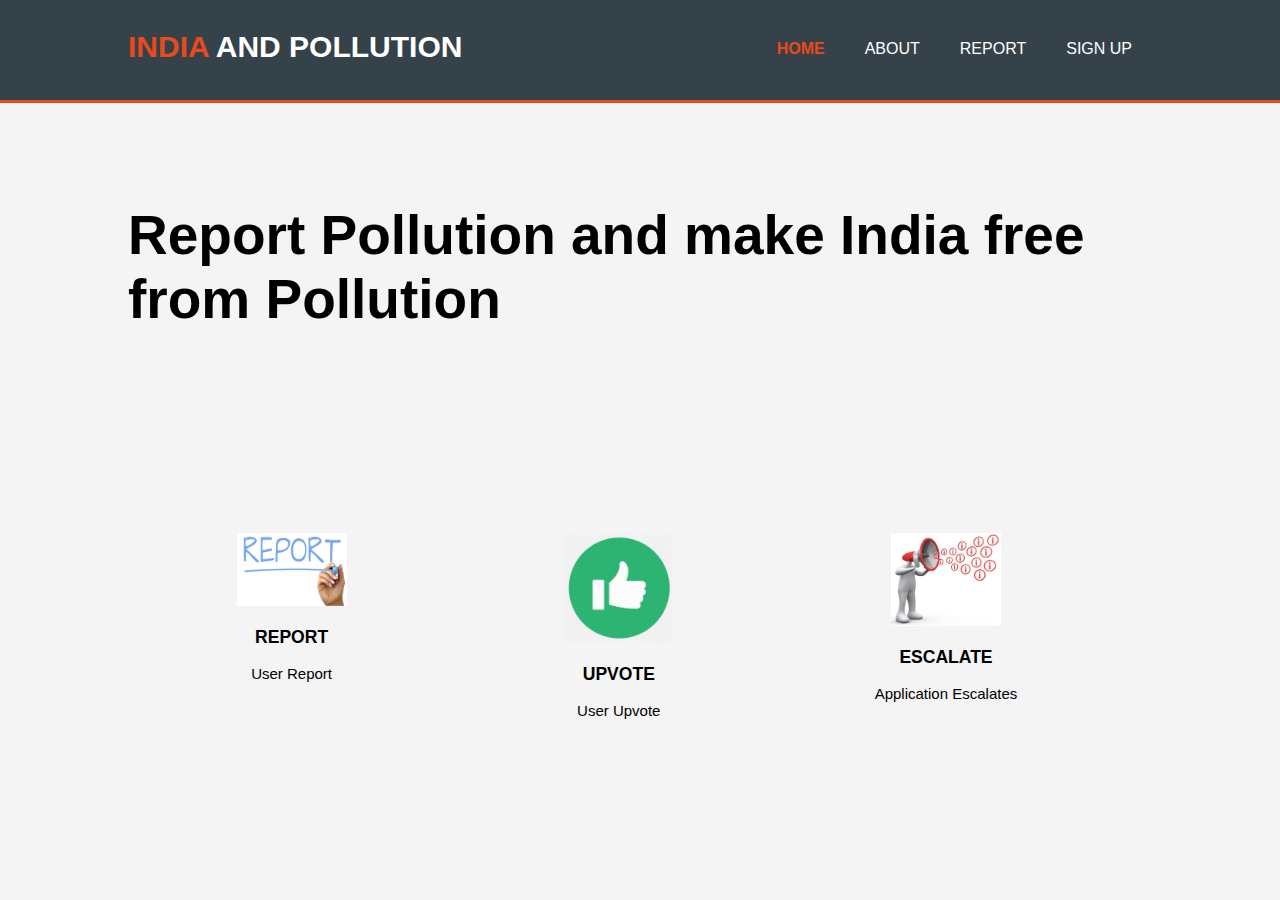
<file: index.html>
<!DOCTYPE html>
<html>
<head>
	<meta name="viewport" content="width=device-width">
	<meta name="description" content="India and Pollution">
	<meta name="keywords" content="report pollution">
	<meta name="author" content="Devansh Gaur">
	<title>Home</title>
	<link rel="stylesheet" href="style.css">
</head>
<body>
	<header>
		<div class="container">
			<div id="branding">
				<h1><span class="highlight">INDIA</span> AND POLLUTION</h1>
			</div>
			<nav>
				<ul>
					<li class="current"><a href="index.html">HOME</a></li>
					<li><a href="about.html">ABOUT</a></li>
					<li><a href="login.html">REPORT</a></li>
					<li><a href="registration.html">SIGN UP</a></li>
				</ul>
			</nav>
	</header>

	<section id="showcase">
		<div class="container">
			<h1>Report Pollution and make India free from Pollution</h1>
			<style type="text/css">
			</style>
			<p></p>
		</div>
	</section>

	

	<section id="boxes">
		<div class="container">
			<div class="box">
				<img src="images/report.jpg">
				<h3>REPORT</h3>
				<p>User Report</p>
			</div>
			<div class="box">
				<img src="images/upvote.png">
				<h3>UPVOTE</h3>
				<p>User Upvote</p>
			</div>
			<div class="box">
				<img src="images/escalate.jpg">
				<h3>ESCALATE</h3>
				<p>Application Escalates</p>
			</div>
		</div>
	</section>
	<!--<footer>
		<p>Inertia Web Design, Copyright &copy;2019</p>
	</footer>-->
</body>
</html>
</file>
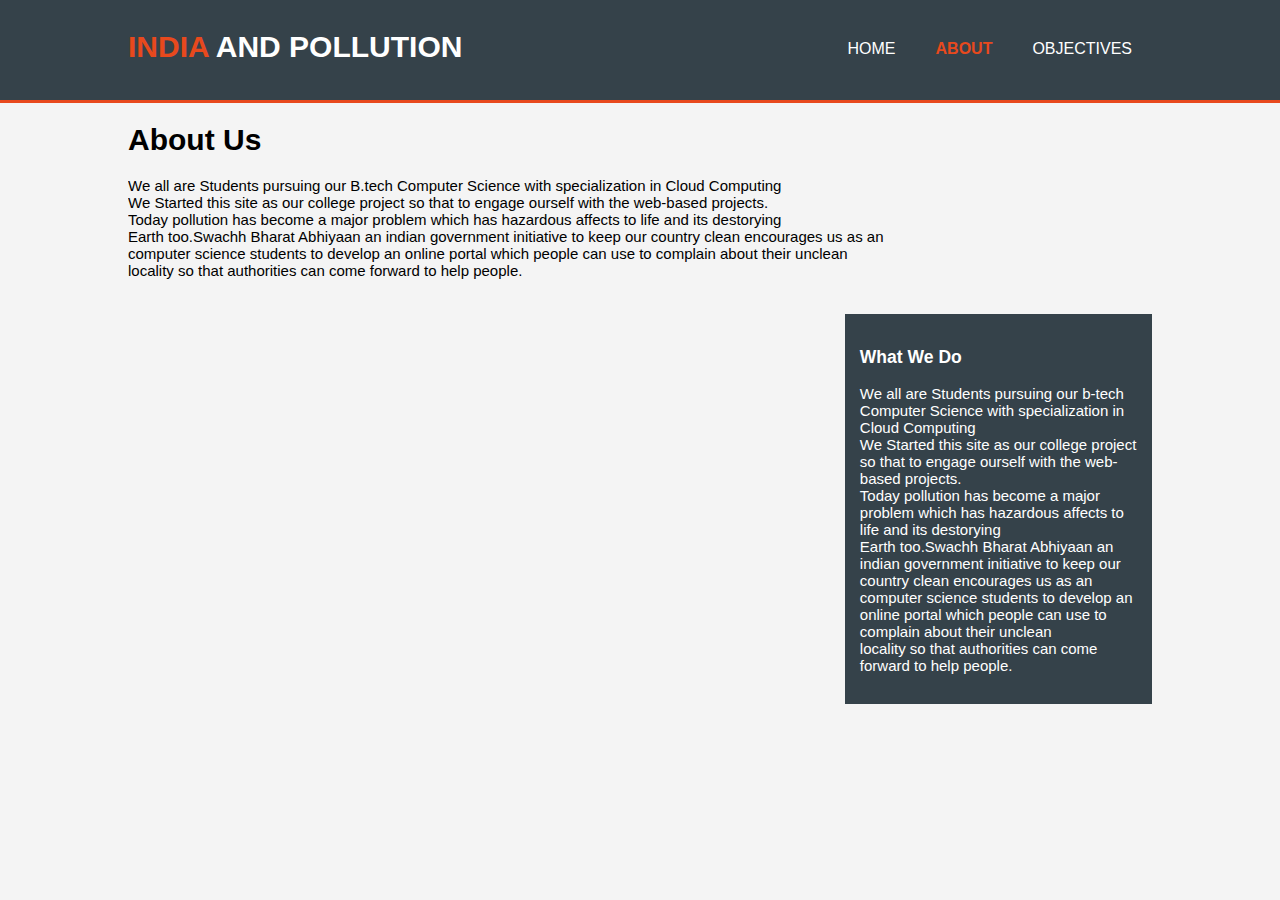
<file: about.html>
<!DOCTYPE html>
<html>
<head>
	<meta name="viewport" content="width=device-width">
	<meta name="description" content="Affordable and professional web design">
	<meta name="keywords" content="web design,affordable web design, professional web design">
	<meta name="author" content="Devansh Gaur">
	<title>Welcome to About</title>
	<link rel="stylesheet" href="style.css">
</head>
<body>
	<header>
		<div class="container">
			<div id="branding">
				<h1><span class="highlight">INDIA</span> AND POLLUTION</h1>
			</div>
			<nav>
				<ul>
					<li><a href="index.html">HOME</a></li>
					<li class="current"><a href="about.html">ABOUT</a></li>
					<li><a href="services.html">OBJECTIVES</a></li>
				</ul>
			</nav>
	</header>


	<section id="main">
		<div class="container">
			<article id="main-col">
				<h1 class="page-title">About Us</h1>
				<p> We all are Students pursuing our B.tech Computer Science with  specialization in Cloud Computing <br> We Started this site as our college project so that to engage ourself with the web-based projects.<br> Today pollution has become a major problem which has hazardous affects to life and its destorying<br> Earth too.Swachh Bharat Abhiyaan an indian government initiative to keep our country clean encourages us as an <br> computer science students to develop an online portal which people can use to complain about their unclean  <br>locality so that authorities can come forward to help people.</p>
			</article>

			<aside id="sidebar">
				<div class="dark">
				<h3>What We Do</h3>
				<p> We all are Students pursuing our b-tech Computer Science with  specialization in Cloud Computing <br> We Started this site as our college project so that to engage ourself with the web-based projects.<br> Today pollution has become a major problem which has hazardous affects to life and its destorying<br> Earth too.Swachh Bharat Abhiyaan an indian government initiative to keep our country clean encourages us as an <br> computer science students to develop an online portal which people can use to complain about their unclean  <br>locality so that authorities can come forward to help people.</p>
				</div>
			</aside>
		</div>
	</section>
</body>
</html>
</file>
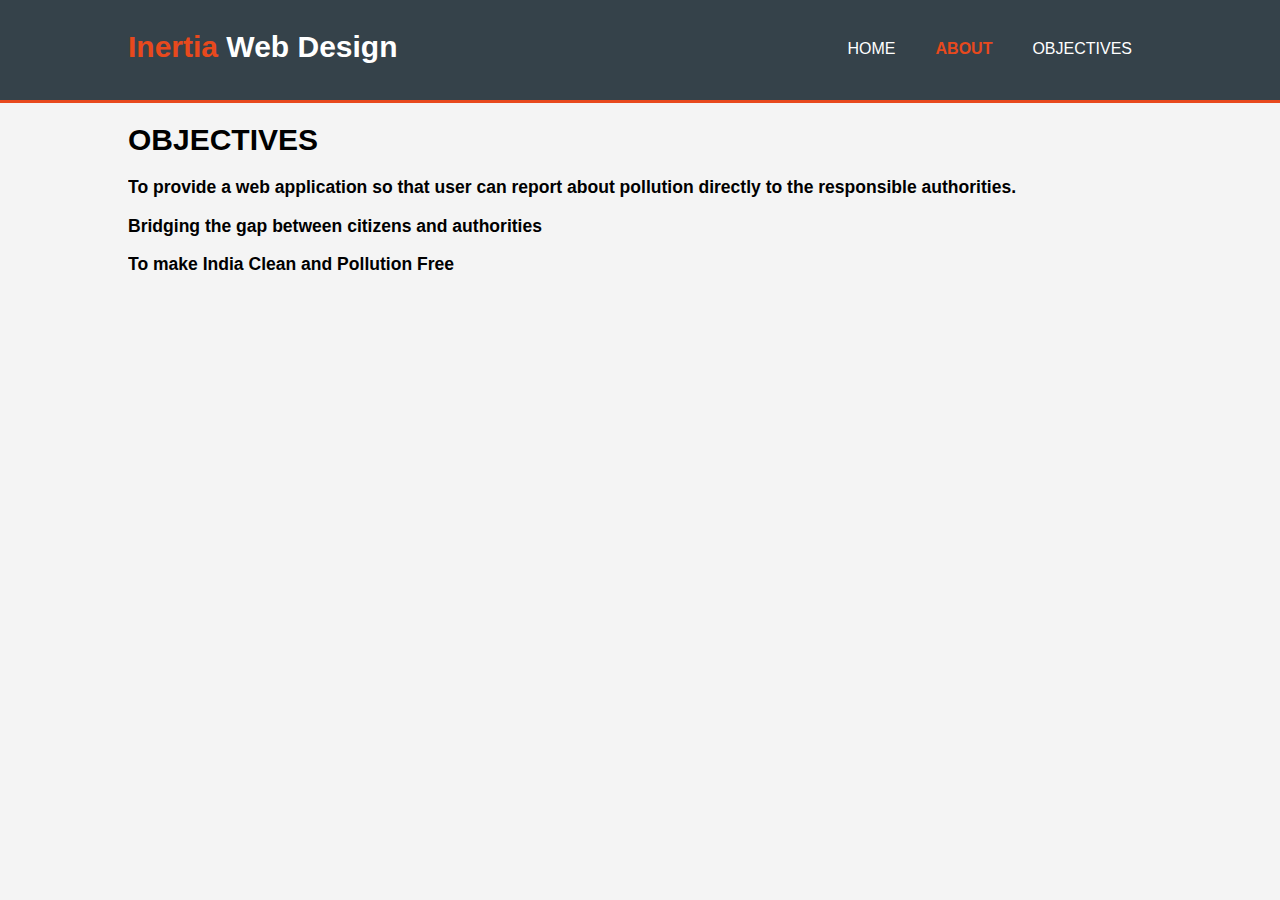
<file: services.html>
<!DOCTYPE html>
<html>
<head>
	<meta name="viewport" content="width=device-width">
	<meta name="description" content="India and Pollution">
	<meta name="keywords" content="report pollution">
	<meta name="author" content="Devansh Gaur">
	<title>Objectives</title>
	<link rel="stylesheet" href="style.css">
</head>
<body>
	<header>
		<div class="container">
			<div id="branding">
				<h1><span class="highlight">Inertia</span> Web Design</h1>
			</div>
			<nav>
				<ul>
					<li><a href="index.html">HOME</a></li>
					<li class="current"><a href="about.html">ABOUT</a></li>
					<li><a href="services.html">OBJECTIVES</a></li>
				</ul>
			</nav>
	</header>

	

	<section id="main">
		<div class="container">
			<article id="main-col">
				<h1 class="page-title">OBJECTIVES</h1>
					<ul>
						<li >
							<h3>To provide a web application so that user can report about pollution directly to the responsible authorities.</h3>
						</li>
						<li>
							<h3>Bridging the gap between citizens and authorities</h3>
						</li>
							
						<li>
							<h3>To make India Clean and Pollution Free</h3>
							
						</li>
					</ul>
			</aside>
		</div>
	</section>
</body>
</html>
</file>
<file: style.css>
body{
	font-family: Arial, Helvetica, sans-serif;
	font-size: 15px;
	line-height: 1.5
	font: 15px/1.5 Arial, Helvetica, sans-serif;
	margin:0;
	padding:0;
	background-color:#f4f4f4;
}

/*Global*/
.container{
	width: 80%;
	margin:auto;
	overflow:hidden;
	
}

ul{
	margin:0;
	padding:0;
}

.dark{
	padding:15px;
	background: #35424a;
	color:#ffffff;
	margin-top:10px;
	margin-bottom: 10px;
}

.button1{
	height:30px;
	background:#e8491d;
	border:0;
	padding-left:20;
	padding-right: 20;
	color:#ffffff;
}

/*Header*/
header{
	background:#35424a;
	color:#ffffff;
	padding-top: 30px;
	min-height: 70px;
	border-bottom: #e8491d 3px solid;

}

header a{
	color:#ffffff;
	text-decoration: none;
	text-transform: uppercase;
	font-size: 16px;
}



header li{
	float:left;
	display:inline;
	padding:0 20px 0 20px;
}

header #branding{
	float:left;
}

header #branding h1{
	margin:0;
}

header nav{
	float:right;
	margin-top:10px;
}

header .highlight, header .current a{
	color:#e8491d;
	font-weight:bold;
}

header a:hover{
	color:#cccccc;
	font-weight: bold;
}

/*Shocase*/

#showcase{
	min-height:400px;
	background:url('images/swach.jpg') no-repeat /*0 -400px;*/
	color:#ffffff;
}

#showcase h1{
	margin-top:100px;
	font-size:55px;
	margin-bottom:10px;
}

#showcase p{
	font-size:20px;
}

/*Newsletter*/

#newsletter{
	padding:15px;
	color:#ffffff;
	background: #35424a;
}

#newsletter h1{
	float:left;
}

#newsletter form{
	float:right;
	margin-top:15px;
}

#newletter input[type="email"]{
	padding:40px;
	height:25px;
	width:250px;
}


/*Boxes*/

#boxes{
	margin-top:20px;
}

#boxes .box{
	float:left;
	width:30%;
	padding:10px;
	text-align: center;
}

#boxes .box img{
	width:110px;
}

/*Sidebar*/

aside#sidebar{
	float:right;
	width:30%;
	margin-top:10px;
}

/*Main-col*/

article#mail-col{
	float:left;
	width:65%;
}


/*Footer*/

footer{
	padding:20px;
	margin-top:20px;
	color:#ffffff;
	background:#e8491d;
	text-align: center;
}
</file>
